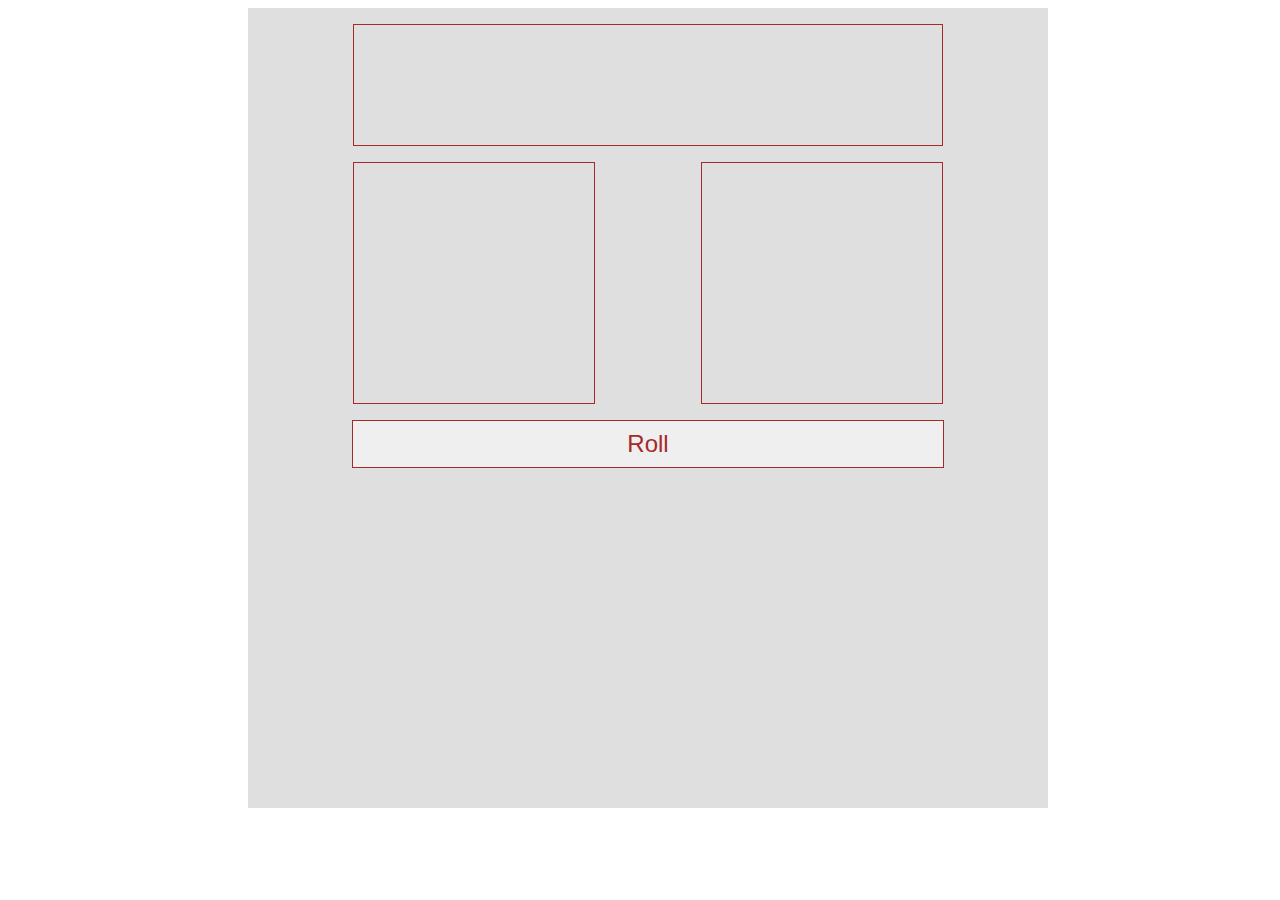
<file: Dice-game/index.html>
<!DOCTYPE html>
<html lang="en">
	<head>
		<meta charset="UTF-8" />
		<meta name="viewport" content="width=device-width, initial-scale=1.0" />
		<link rel="stylesheet" href="style.css" />
		<title>Dice Game</title>
	</head>
	<body>
		<div class="game_wrapp">
			<div class="game_message"></div>
			<div class="players">
				<div class="first_palyer"></div>
				<div class="second_palyer"></div>
			</div>
			<button class="btn" type="button">Roll</button>
		</div>
		<script src="skript.js"></script>
	</body>
</html>
</file>
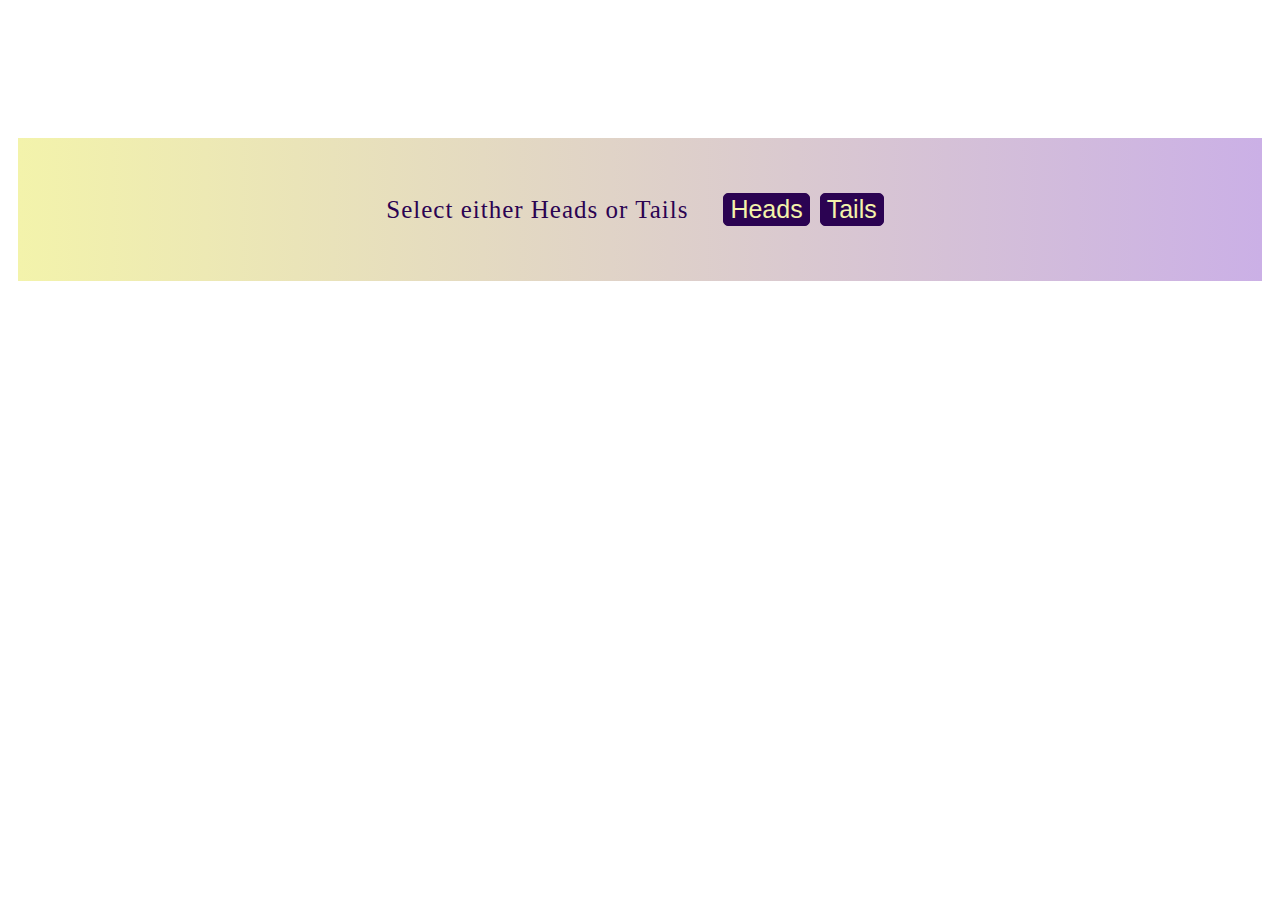
<file: play-coin/index.html>
<!DOCTYPE html>
<html lang="en">
	<head>
		<meta charset="UTF-8" />
		<meta name="viewport" content="width=device-width, initial-scale=1.0" />
		<link rel="stylesheet" href="style.css" />
		<title>Play coin?</title>
	</head>
	<body>
		<section class="game">
			<main class="coin_game">
				<div class="message">Select either Heads or Tails</div>
				<button class="btn">Heads</button>
				<button class="btn">Tails</button>
			</main>
		</section>

		<script src="script.js"></script>
	</body>
</html>
</file>
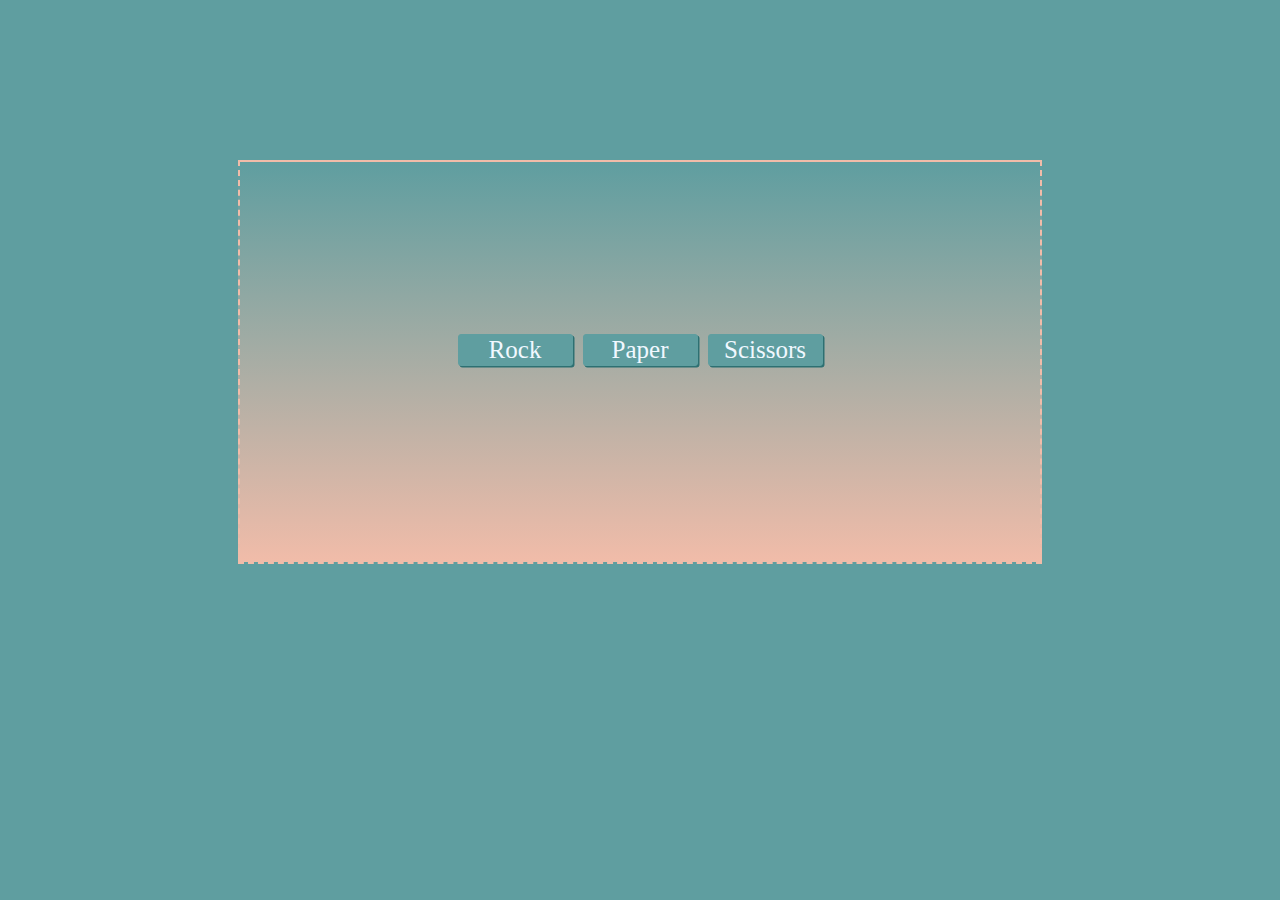
<file: play_rock-paper-scissors/index.html>
<!DOCTYPE html>
<html lang="en">
	<head>
		<meta charset="UTF-8" />
		<meta name="viewport" content="width=device-width, initial-scale=1.0" />
		<title>Rock Paper Scissors</title>
		<link rel="stylesheet" href="style.css" />
	</head>
	<body>
		<section class="game">
			<main class="wrapper">
				<div class="buttons">
					<button class="btn" type="button">Rock</button>
					<button class="btn" type="button">Paper</button>
					<button class="btn" type="button">Scissors</button>
				</div>
				<div class="message"></div>
				<div class="score"></div>
			</main>
		</section>
		<script src="script.js"></script>
	</body>
</html>
</file>
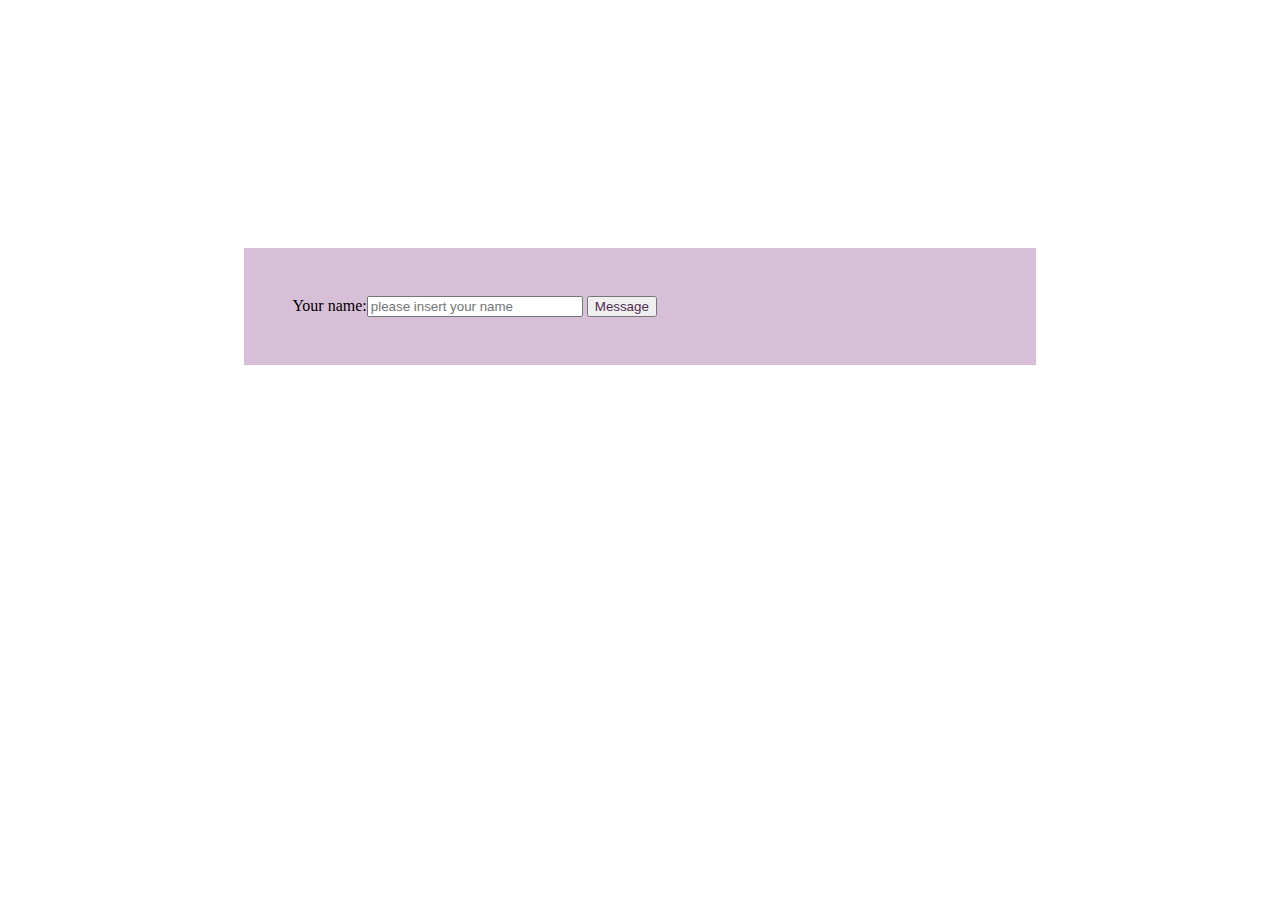
<file: welcome_message/index.html>
<!DOCTYPE html>
<html lang="en">
	<head>
		<meta charset="UTF-8" />
		<meta name="viewport" content="width=device-width, initial-scale=1.0" />
		<title>Welcome!</title>
		<link rel="stylesheet" href="style.css" />
	</head>
	<body>
		<section class="section">
			<main class="wrapper section_wrapper">
				<div class="welcome_message h3"></div>
				<!-- <p class="text">Your name:</p> -->
				Your name:<input
					class="input"
					type="text"
					value=""
					placeholder="please insert your name"
				/>
				<button class="btn">Message</button>
			</main>
		</section>
		<script>
			const message = document.querySelector(".welcome_message");
			const button = document.querySelector(".btn");
			const yourName = document.querySelector(".input");
			button.addEventListener("click", showMessage);
			function showMessage() {
				message.innerHTML = `Hello ${yourName.value}, you are welcome!`;
			}
		</script>
	</body>
</html>
</file>
<file: Dice-game/style.css>
body {
	width: 100%;
	display: flex;
	align-items: center;
	justify-content: center;
}

.game_wrapp {
	width: 50rem;
	height: 50rem;
	background-color: rgb(223, 223, 223);
	display: flex;
	flex-direction: column;
	align-items: center;
}
.game_message {
	width: 73.5%;
	height: 15%;
	color: brown;
	border: 0.1rem solid brown;
	margin-top: 1rem;
	margin-bottom: 1rem;
	text-align: center;
	font-size: 4.5rem;
}

.players {
	width: 100%;
	display: flex;
	justify-content: space-evenly;
}
.first_palyer,
.second_palyer {
	width: 15rem;
	height: 15rem;
	border: 0.1rem solid brown;
	margin-bottom: 1rem;
	text-align: center;
	font-size: 10rem;
	color: brown;
}

.btn {
	width: 74%;
	height: 3rem;
	border: 0.1rem solid brown;
	color: brown;
	font-size: 1.5rem;
	cursor: pointer;
}
</file>
<file: play-coin/style.css>
html {
	font-size: 20px;
}
body {
	display: block;
	padding: 130px 10px;
}

.coin_game {
	display: flex;
	align-items: center;
	justify-content: center;
	background: linear-gradient(to left, rgb(203, 176, 230), rgb(243, 243, 171));
	padding: 55px;
}

.message {
	font-size: 25px;
	color: rgb(43, 3, 82);
	letter-spacing: 1px;
	padding-right: 35px;
}

.btn {
	font-size: 25px;

	color: rgb(243, 243, 171);
	background-color: rgb(43, 3, 82);
	border: 1px solid rgb(43, 3, 82);
	border-radius: 5px;
	margin-right: 10px;
	cursor: pointer;
}
.btn:hover {
	color: rgb(43, 3, 82);
	background-color: rgb(243, 243, 171);
}
</file>
<file: play_rock-paper-scissors/style.css>
* {
	font-size: 16px;
	font-family: Georgia, "Times New Roman", Times, serif;
	margin: 0;
}

body {
	background-color: cadetblue;
}

.game {
	display: flex;
	justify-content: center;
	align-items: center;
	padding-top: 10rem;
}
.wrapper {
	width: 50rem;
	height: 25rem;
	background: linear-gradient(cadetblue, rgb(241, 188, 169));
	border: 2px dashed rgb(241, 188, 169);
	display: flex;
	flex-direction: column;
	justify-content: center;
	align-items: center;
}
.buttons {
	display: flex;
	margin-bottom: 25px;
	/* justify-content: space-evenly; */
}
.btn {
	width: 115px;
	font-size: 25px;
	background-color: cadetblue;
	color: aliceblue;
	/* color: rgb(241, 188, 169); */
	border: 0.5px solid cadetblue;
	box-shadow: 1.5px 1.5px 0 0 rgb(45, 112, 114);
	border-radius: 3px;
	margin: 0 5px;
	cursor: pointer;
	transition: 1s;
}
/* .btn:hover {
	color: rgb(241, 188, 169);
	box-shadow: 1px 1px 0 0 rgb(241, 188, 169);
} */

.message,
.score {
	font-size: 25px;
	color: rgb(45, 112, 114);
}
</file>
<file: welcome_message/style.css>
.section {
	display: flex;
	align-items: center;
	justify-content: center;
	padding-top: 15rem;
}

.wrapper {
	width: 55%;
	background-color: thistle;
	display: block;
	padding: 3rem;
}

.welcome_message {
	color: rgb(80, 43, 80);
}

.input,
.btn,
.text {
	/* font-size: 1.5rem; */
	color: rgb(80, 43, 80);
}

.text {
	margin: 0.5rem;
}
.input {
	width: 13rem;
}

.h3 {
	font-size: 1.1rem;
}
</file>
